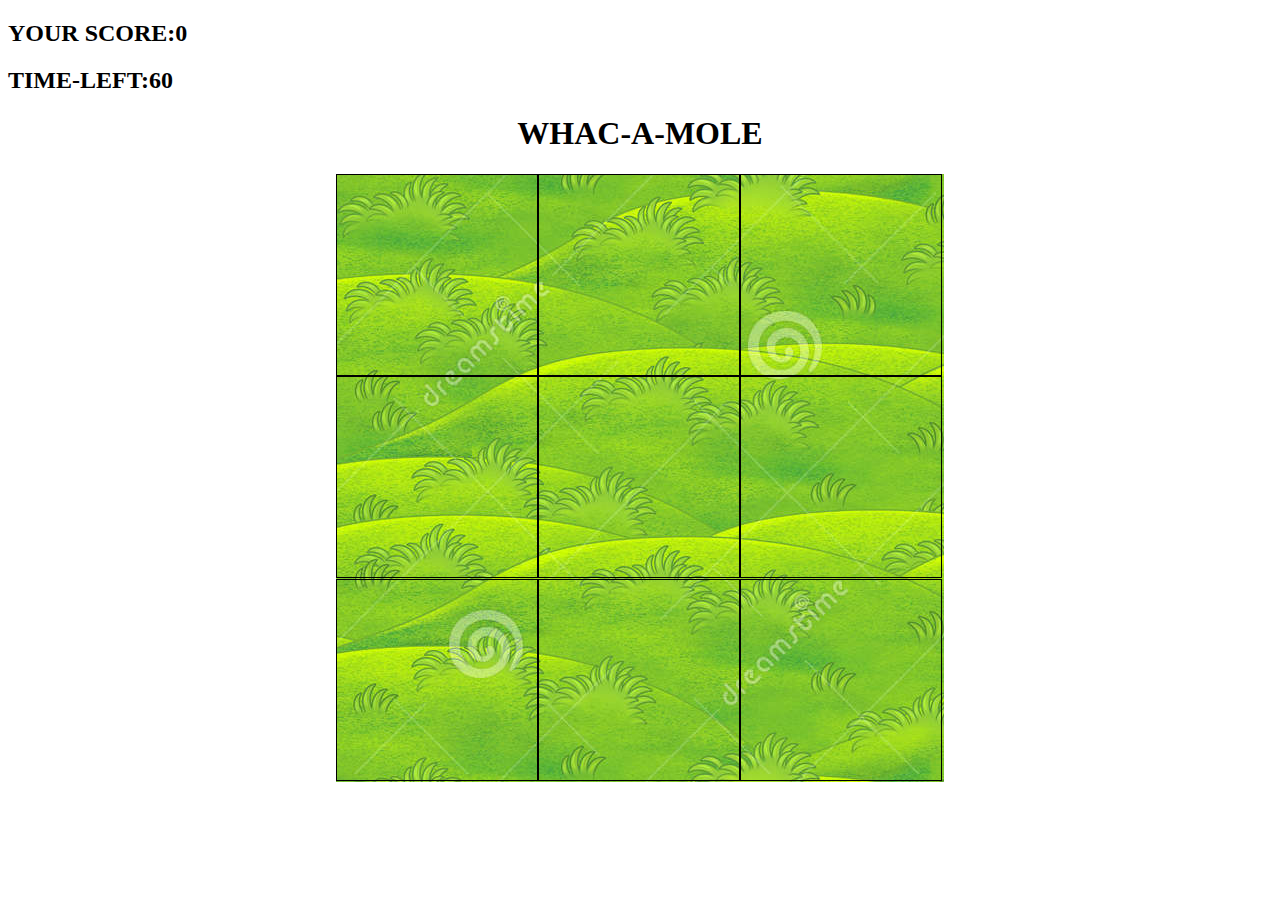
<file: index.html>
<!DOCTYPE html>
<html lang="en">
<head>
    <meta charset="UTF-8">
    <meta http-equiv="X-UA-Compatible" content="IE=edge">
    <meta name="viewport" content="width=device-width, initial-scale=1.0">
    <title>Document</title>
    <!-- style.css -->
    <link rel="stylesheet" href="style.css">
</head>
<body>  
    <h2>YOUR SCORE:<span id="score">0</span></h2>
     <h2>TIME-LEFT:<span id="time-left">60</span></h2>
        <h1 style="text-align: center;">WHAC-A-MOLE </h1>
<center><div class="grid">
    <div class="square" id="1"></div>
    <div class="square" id="2"></div>
    <div class="square " id="3"></div>
    <div class="square" id="4"></div>
    <div class="square" id="5"></div>
    <div class="square" id="6"></div>
    <div class="square" id="7"></div>
    <div class="square" id="8"></div>
    <div class="square" id="9"></div>
</div>
</center>
</body>
<!-- script.js -->
<script src="script.js"></script>
</html>
</file>
<file: style.css>
.grid{
width: 608px;
height: 608px;
display: flex;
flex-wrap: wrap;
background-image: url('ground.jpg');
}
.square{
    width: 200px;
    height: 200px;
    border: 1px solid black;
    
}
.mole{
    /* background-color: blue; */
    background-image: url('mole.jpg');
    background-repeat: cover;
}
</file>
